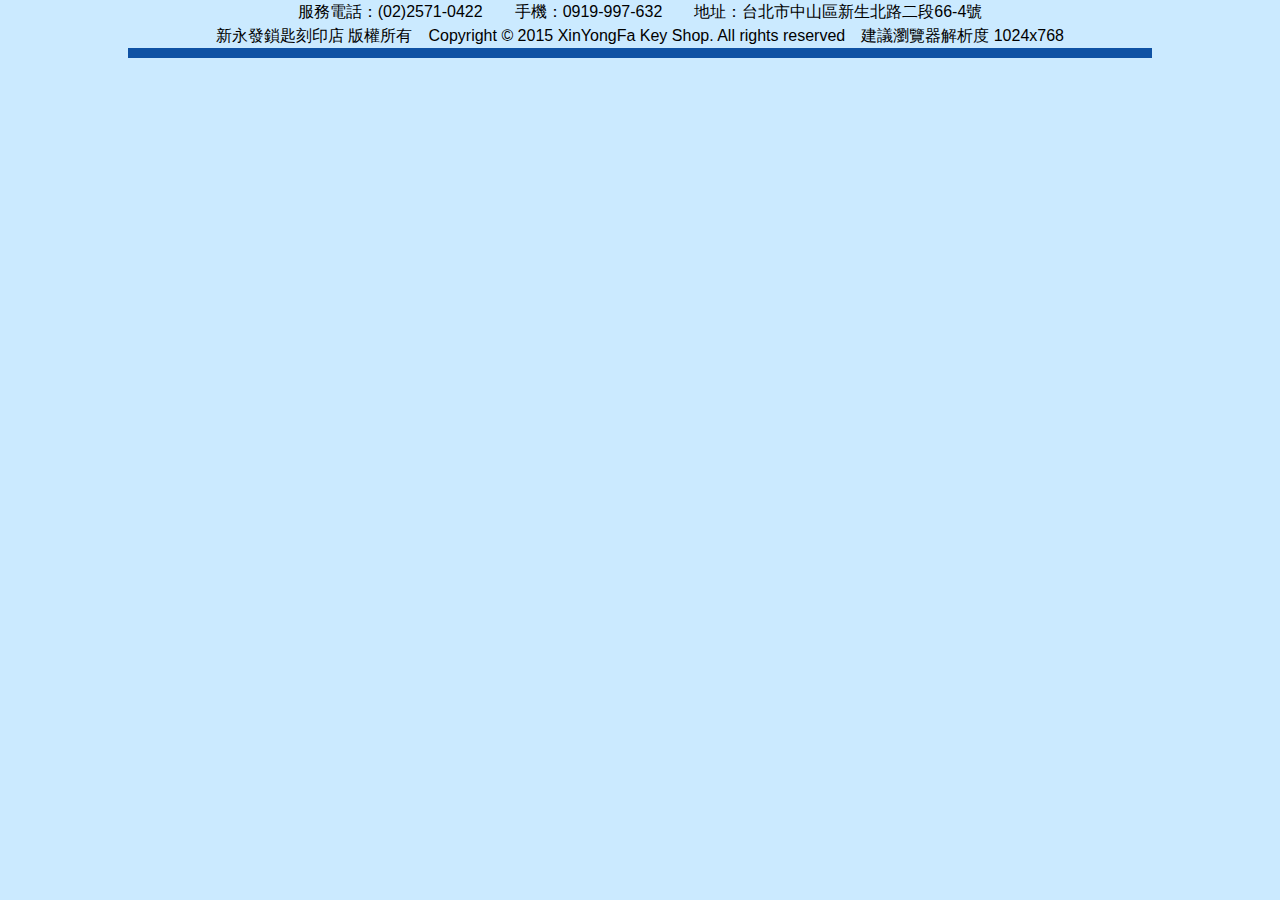
<file: down.html>
<!DOCTYPE html PUBLIC "-//W3C//DTD XHTML 1.0 Transitional//EN" "http://www.w3.org/TR/xhtml1/DTD/xhtml1-transitional.dtd">
<html xmlns="http://www.w3.org/1999/xhtml">
<head>
<meta http-equiv="Content-Type" content="text/html; charset=utf-8" />
<title>無標題文件</title>
<link rel="stylesheet" type="text/css" href="css/style.css" />
<style type="text/css">
   body {
	  background-color:#CBEAFF;
    }
	#down
	{
	font-size:16px;
	line-height:1.5;
	}
</style>	
</head>
<body>
 <center>
      <div id="down">
      服務電話：(02)2571-0422　　手機：0919-997-632　　地址：台北市中山區新生北路二段66-4號<br>
      新永發鎖匙刻印店 版權所有　Copyright © 2015 XinYongFa Key Shop. All rights reserved　建議瀏覽器解析度 1024x768
      </div>  
      <img src="Images/down.png" />
   </center>
</body>
</html>
</file>
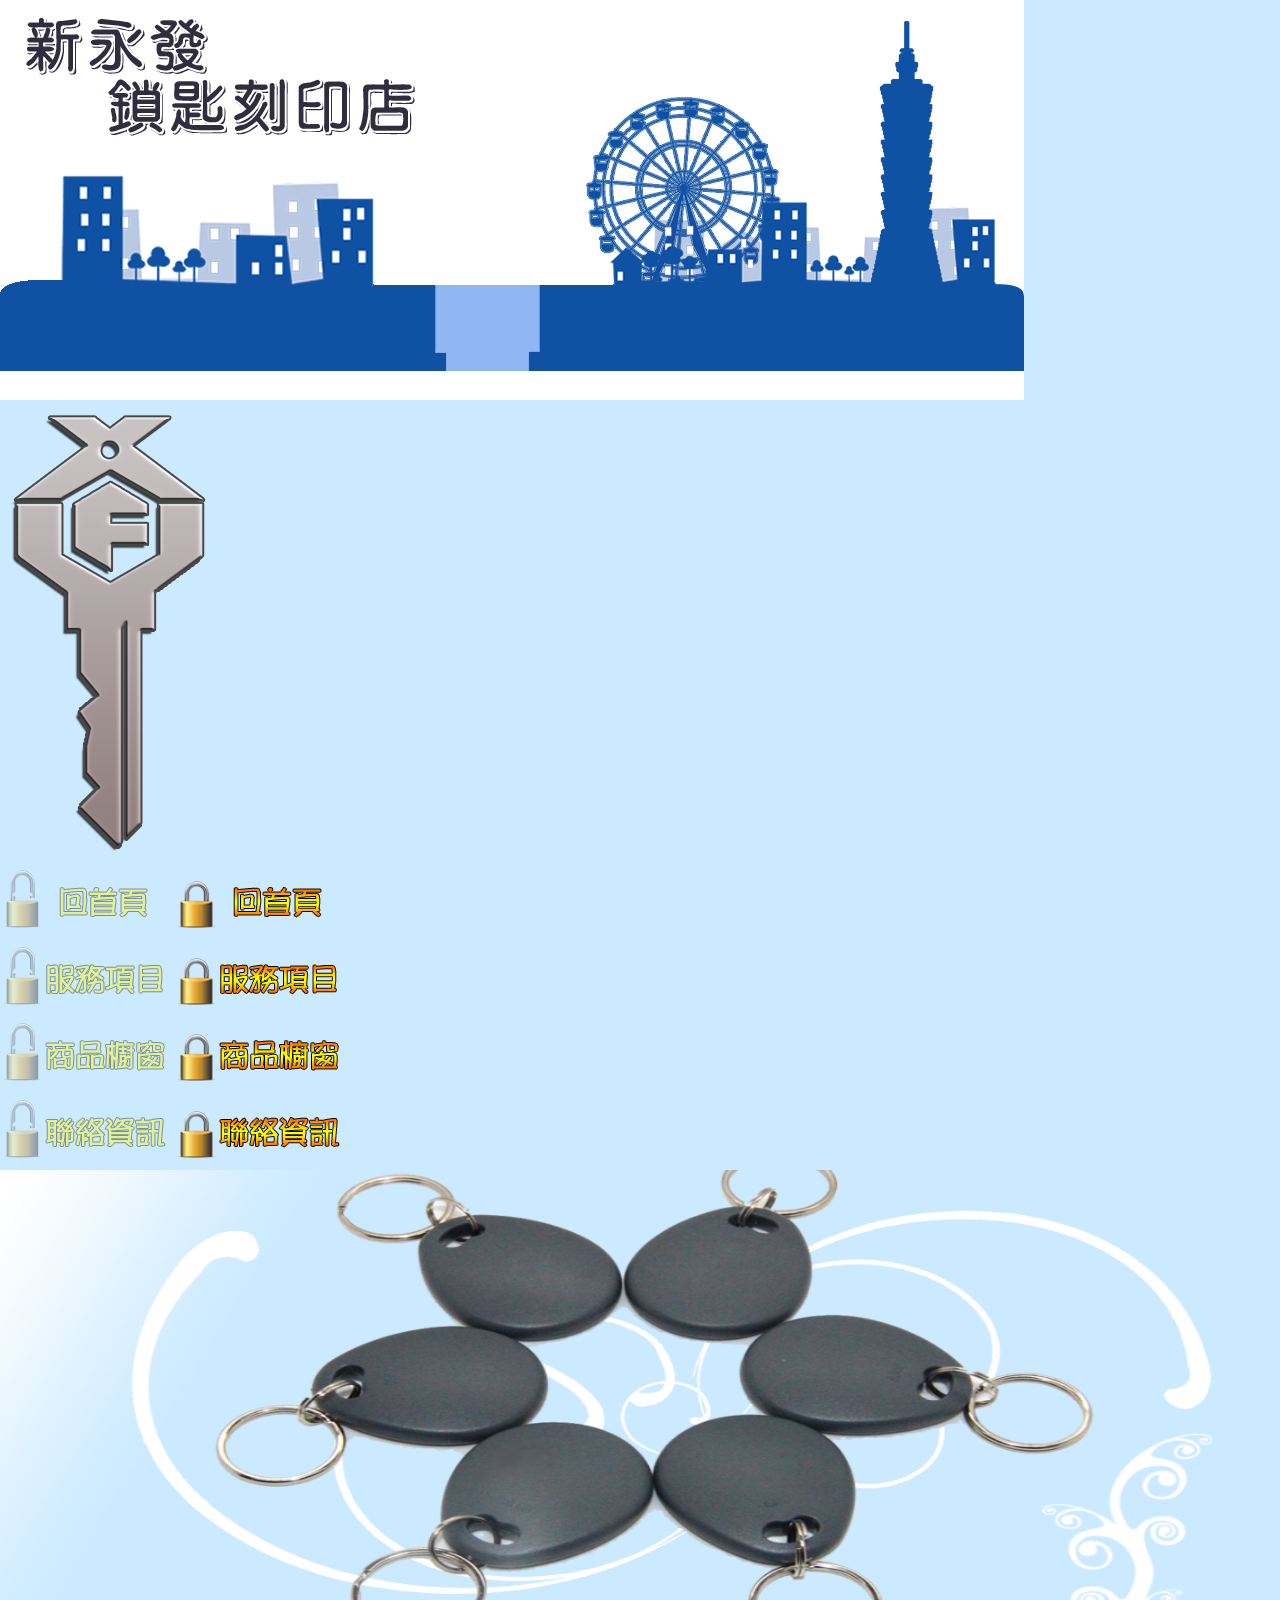
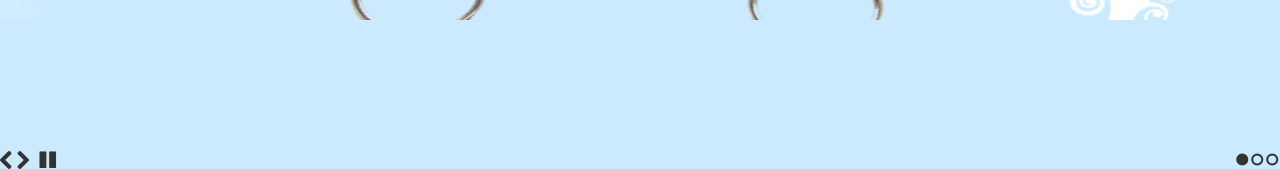
<file: MainPage.html>
﻿<!DOCTYPE html PUBLIC "-//W3C//DTD XHTML 1.0 Transitional//EN" "http://www.w3.org/TR/xhtml1/DTD/xhtml1-transitional.dtd">
<html xmlns="http://www.w3.org/1999/xhtml">
<head>
<meta http-equiv="Content-Type" content="text/html; charset=utf-8" />
<title>新永發鎖匙刻印店</title>
 <link rel="stylesheet" type="text/css" href="css/style.css" />
 <style type="text/css">
   body {
      -webkit-font-smoothing: antialiased;
      font: normal 15px/1.5 "Helvetica Neue", Helvetica, Arial, sans-serif;
      color: #232525;
	  background-color:#CBEAFF;
	 
    }

    #slides {
      display: none
    }

    #slides .slidesjs-navigation {
      margin-top:5px;
    }

    a.slidesjs-next,
    a.slidesjs-previous,
    a.slidesjs-play,
    a.slidesjs-stop {
      background-image: url(Images/btns-next-prev.png);
      background-repeat: no-repeat;
      display:block;
      width:12px;
      height:18px;
      overflow: hidden;
      text-indent: -9999px;
      float: left;
      margin-right:5px;
    }

    a.slidesjs-next {
      margin-right:10px;
      background-position: -12px 0;
    }

    a:hover.slidesjs-next {
      background-position: -12px -18px;
    }

    a.slidesjs-previous {
      background-position: 0 0;
    }

    a:hover.slidesjs-previous {
      background-position: 0 -18px;
    }

    a.slidesjs-play {
      width:15px;
      background-position: -25px 0;
    }

    a:hover.slidesjs-play {
      background-position: -25px -18px;
    }

    a.slidesjs-stop {
      width:18px;
      background-position: -41px 0;
    }

    a:hover.slidesjs-stop {
      background-position: -41px -18px;
    }

    .slidesjs-pagination {
      margin: 7px 0 0;
      float: right;
      list-style: none;
    }

    .slidesjs-pagination li {
      float: left;
      margin: 0 1px;
    }

    .slidesjs-pagination li a {
      display: block;
      width: 13px;
      height: 0;
      padding-top: 13px;
      background-image: url(Images/pagination.png);
      background-position: 0 0;
      float: left;
      overflow: hidden;
    }

    .slidesjs-pagination li a.active,
    .slidesjs-pagination li a:hover.active {
      background-position: 0 -13px
    }

    .slidesjs-pagination li a:hover {
      background-position: 0 -26px
    }

    #slides a:link,
    #slides a:visited {
      color: #333
    }

    #slides a:hover,
    #slides a:active {
      color: #9e2020
    }

    .navbar {
      overflow: hidden
    }
        </style>
    
        
    
    <script src="https://code.jquery.com/jquery-1.9.1.min.js"></script>
    <script type="text/javascript" src="Scrips/jquery.easing.1.3.js" ></script>
    <script type="text/javascript" src="Scrips/jQueryRotate.2.1.js" ></script>
    <script type="text/javascript" src="Scrips/masatool.js" ></script>
    <script type="text/javascript" src="Scrips/jquery.slides.min.js"></script>
    <script type="text/javascript">
     function animation() {
            this500();
            menuanimation();
        }
       
     function this500() {
           
            $("#mainkey").animate({ top: "+=50px" }, 1000).animate({ top: "-=50px" }, 1000);
           
            setTimeout("this500()", 500);
        }
	 function menuanimation() {
        $("#menu1_1").animate({ opacity: ".4" }, 500).animate({ opacity: "1" }, 500);
        $("#menu2_1").animate({ opacity: ".4" }, 500).animate({ opacity: "1" }, 500);
        $("#menu3_1").animate({ opacity: ".4" }, 500).animate({ opacity: "1" }, 500);
        $("#menu4_1").animate({ opacity: ".4" }, 500).animate({ opacity: "1" }, 500);
        setTimeout("menuanimation()", 800);
   	    }
    
        $(document).ready(function () {
            setTimeout("animation()", 300);
 			
        });
		function onload() {
            iframe_auto_height();
        }
    </script>
</head>
<body onload="onload();"　>
      <div id="banner"><img src="Images/banner02.png" alt="" /></div>
      <div id="mainkey"><img src="Images/LOGO_color.png" alt="" /></div>
	  <div class="LMNAV">
      
       <div id="menudiv1"><a href="#">
           <img src="Images/menu1_1.png"alt="" id="menu1_1"/>
           <img src="Images/menu1.png"alt=""  id="menuMe"/>
       </a> </div>  
           
       <div id="menudiv2"><a href="#" >
           <img src="Images/menu2_1.png"alt="" id="menu2_1"/>
           <img src="Images/menu2.png"alt=""  id="menuMe"/>
       </a> </div> 
       
       <div id="menudiv3"><a href="#" >
           <img src="Images/menu3_1.png"alt="" id="menu3_1"/>
           <img src="Images/menu3.png"alt=""  id="menuMe"/>
       </a> </div>
       
       <div id="menudiv4"><a href="#">
           <img src="Images/menu4_1.png"alt="" id="menu4_1"/>
           <img src="Images/menu4.png"alt=""  id="menuMe"/>
       </a> </div>      
      </div>   
      <center>
            <div class="container">
            <div id="slides">
               <img src="Images/img1.png" style="width:1000px;height:450px;"/>
               <img src="Images/img2.png" style="width:1000px;height:450px;"/>
               <img src="Images/img3.png" style="width:1000px;height:450px;"/>
            </div>
          </div>
	 </center>
     <script>
    $(function() {
      $('#slides').slidesjs({
        width: 1000,
        height:450,
        play: {
          active: true,
          auto: true,
          interval: 4000,
          swap: true
        }
      });
	 
    });
  </script>
</body>
</html>
</file>
<file: css/style.css>
@charset "utf-8";
/* CSS Document */

body {
	margin-left: 0px;
	margin-top: 0px;
	margin-right: 0px;
	margin-bottom: 0px;
	font: 14px/18px "微軟正黑體", "HelveticaNeue", "Helvetica Neue", Helvetica, Arial, sans-serif;
	-webkit-font-smoothing: antialiased; 
	-webkit-text-size-adjust: none;
}
a {
	transition: color; 
	transition-duration: 2000ms;
	-webkit-transition: color; 
	-webkit-transition-duration: 2000ms;
	-moz-transition: color; 
	-moz-transition-duration: 2000ms;
	-o-transition: color; 
	-o-transition-duration: 2000ms;
	text-decoration: none;
	color: #643c05;
}
a:hover {
	transition: color;
	transition-duration: 300ms;
	-webkit-transition: color;
	-webkit-transition-duration: 300ms;
	-moz-transition: color;
	-moz-transition-duration: 300ms;
	-o-transition: color;
	-o-transition-duration: 300ms;
	color: #c83f03;
}
/*-----------------頁面初始化------------------------*/
body,h1,h2,h3,h4,p,ul,li,blockquote,address 
      {
	    margin: 0;
	    padding: 0;
	    border: none;
      }
td  {    
        vertical-align:top;
      }
a,img{
        text-decoration:none;
        border:0;
      }
a  
{
    color:#0077c4;
}



/*
#mainkey{ position:absolute; top:65px; left:378px; z-index:99;width:130px; }

#slides{ height:490px; }



#menudiv1{ position:absolute; top:290px; left: 30px; z-index:55; }
#menudiv2{ position:absolute; top:290px; left: 210px; z-index:55; }
#menudiv3{ position:absolute; top:290px; left: 600px; z-index:55; }
#menudiv4{ position:absolute; top:290px; left: 830px; z-index:55; }

.LMNAV a:hover #menuMe,
.LMNAV a #menu1_1,
.LMNAV a #menu2_1,
.LMNAV a #menu3_1,
.LMNAV a #menu4_1{ display:none}

.LMNAV a #menuMe,
.LMNAV a:hover #menu1_1,
.LMNAV a:hover #menu2_1,
.LMNAV a:hover #menu3_1,
.LMNAV a:hover #menu4_1{display:block}


*/
</file>
